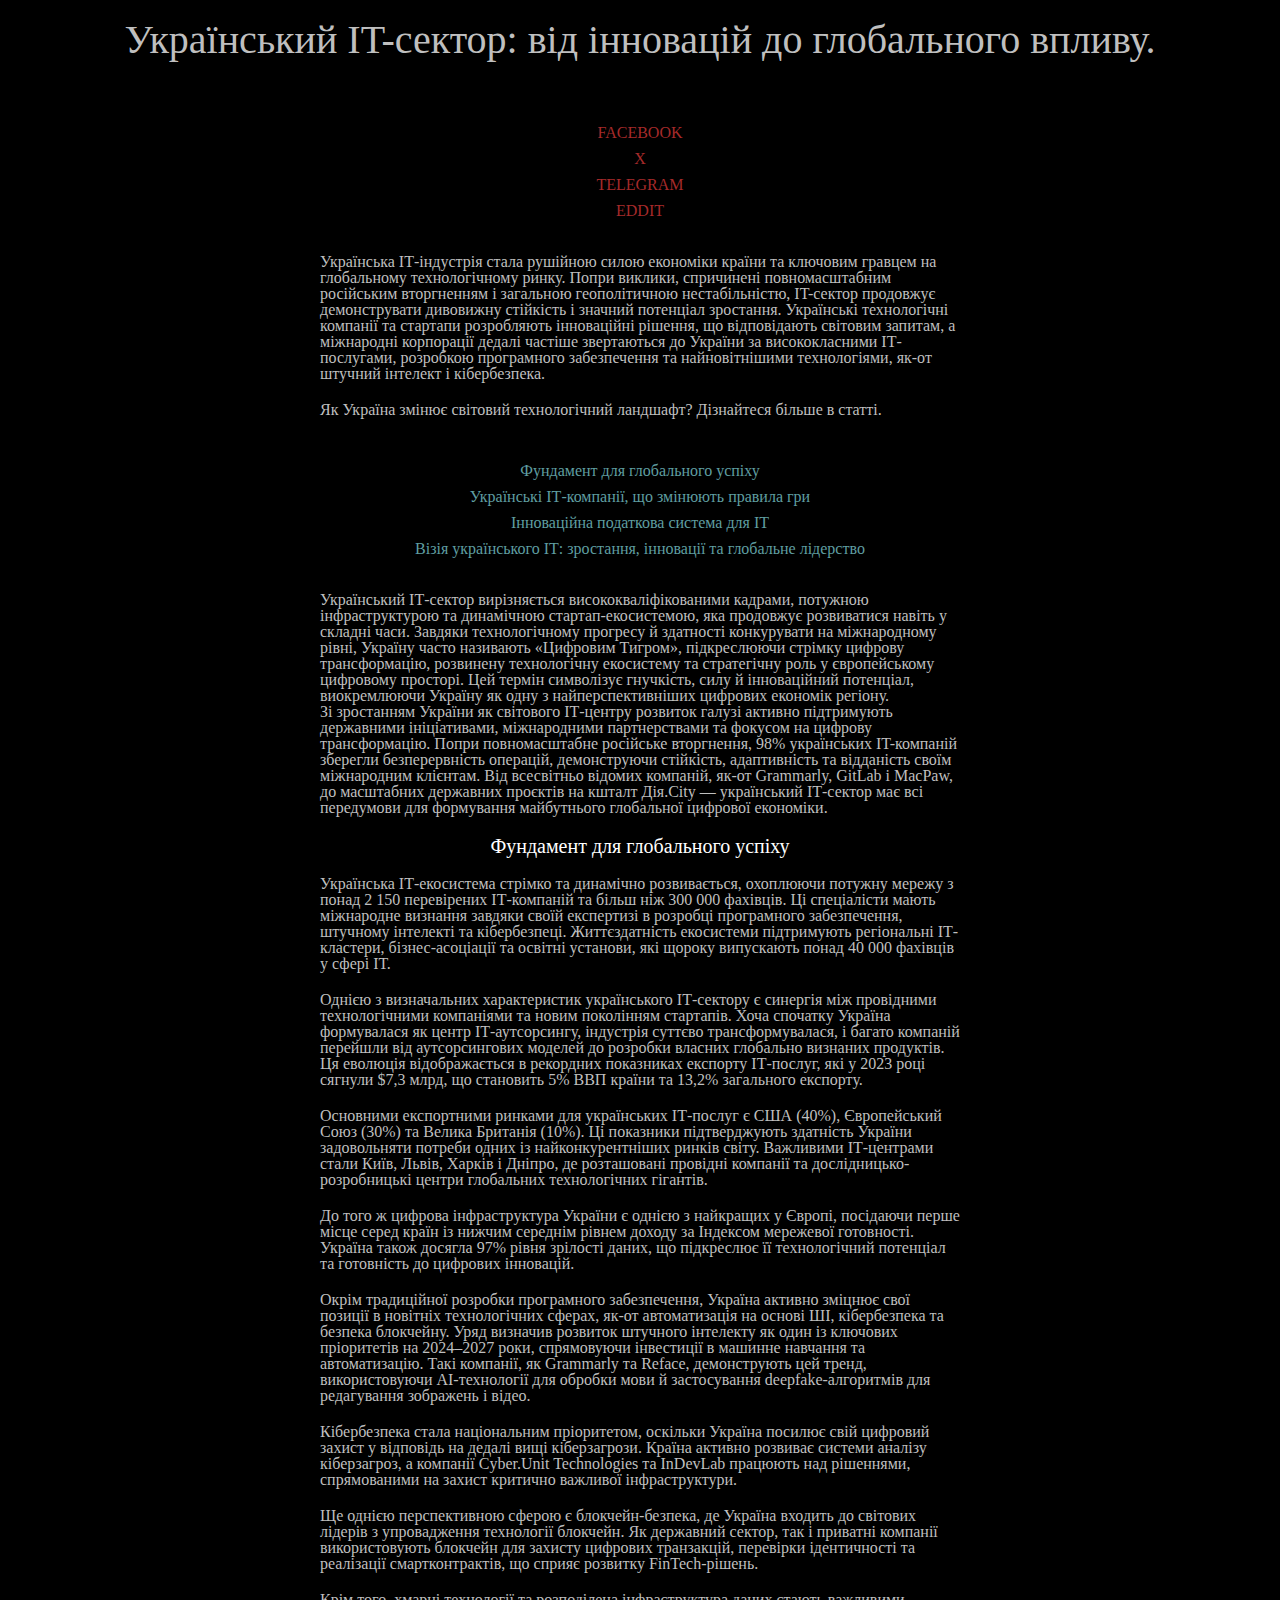
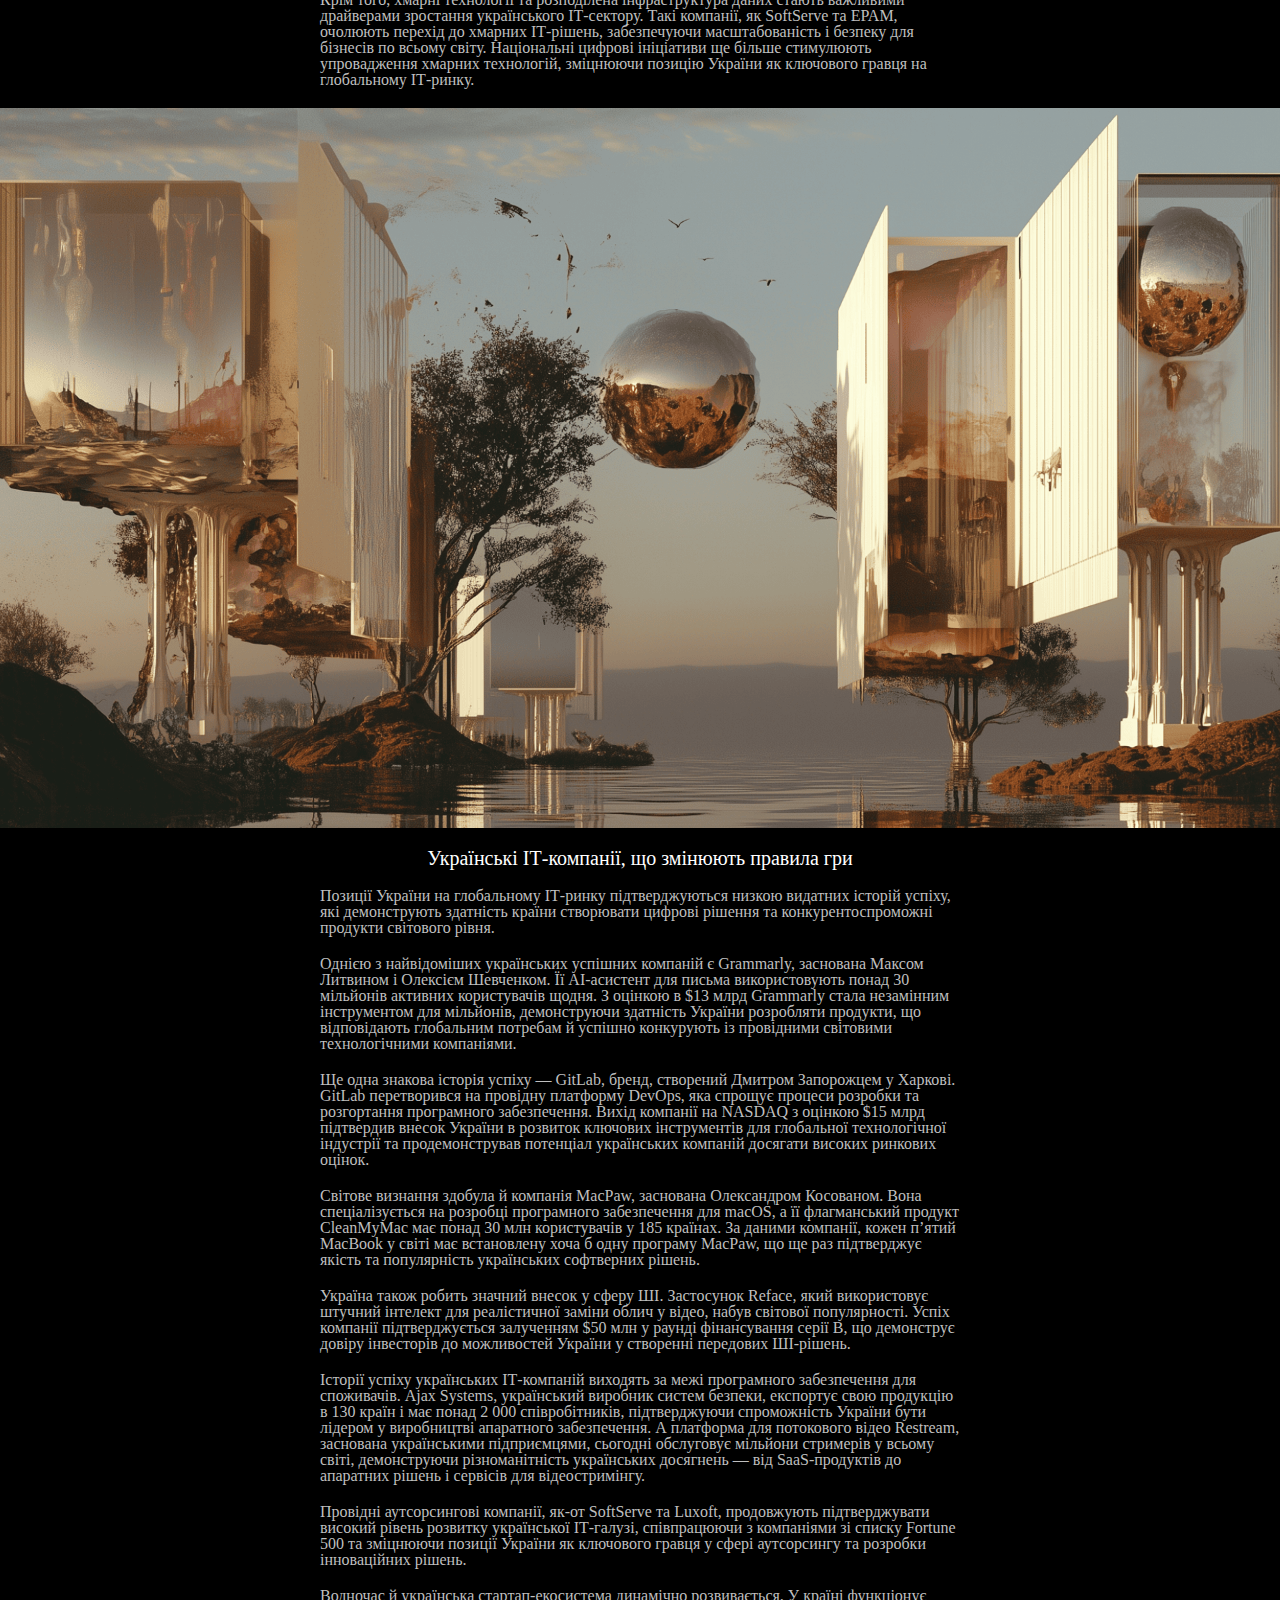
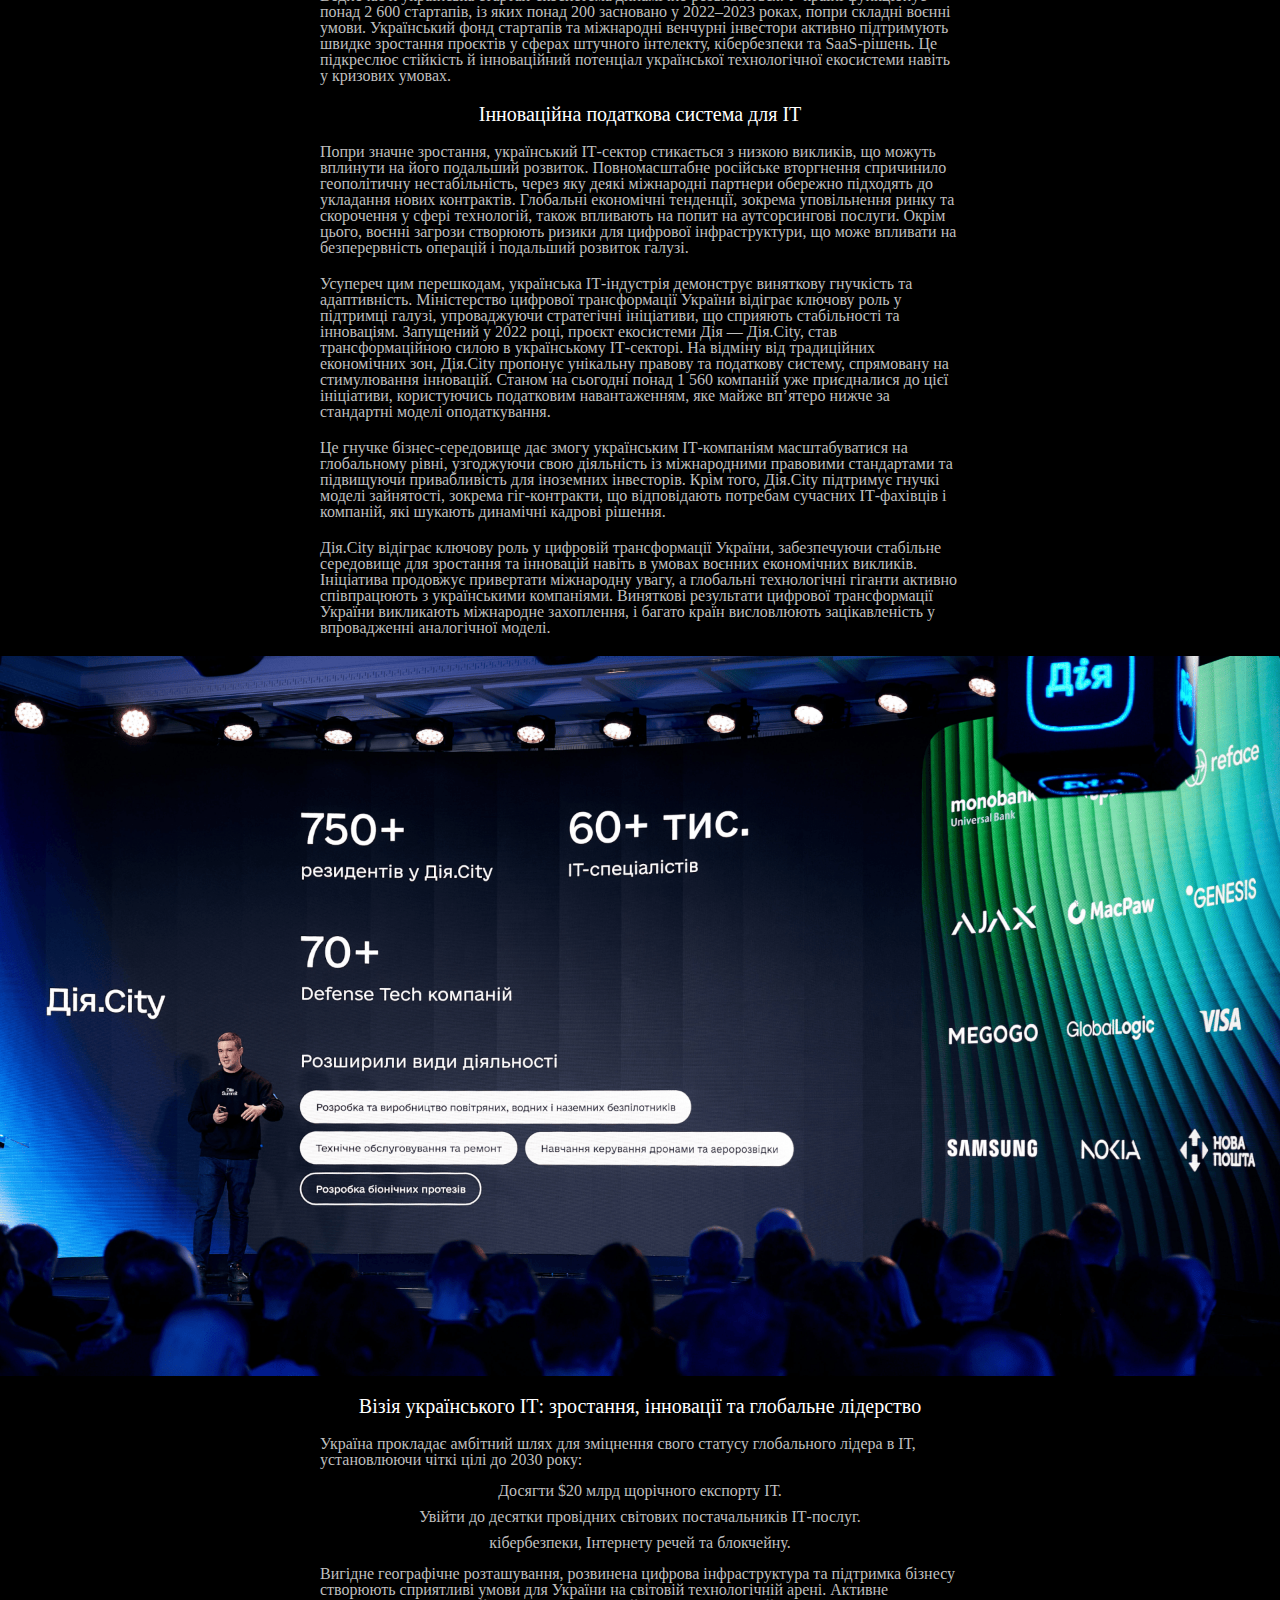
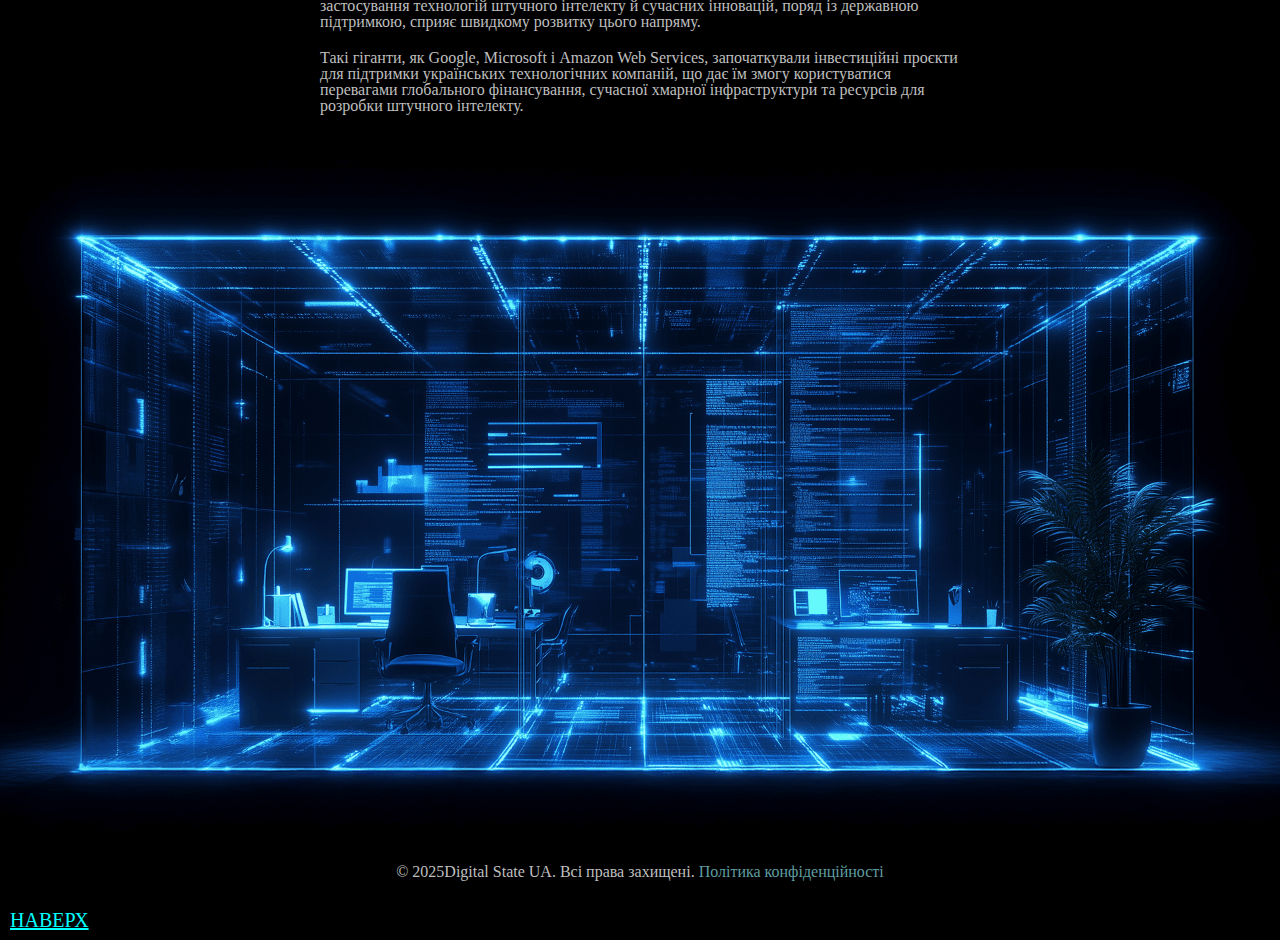
<file: lesson_03/index.html>
<!DOCTYPE html>
<html lang="uk">
	<head>
		<meta charset="UTF-8">
		<meta name="viewport" content="width=device-width, initial-scale=1.0">
		<link rel="stylesheet" href="css/style.css">
		<title>Lesson 3</title>
	</head>
	<body id="top">
		<hrader>
			<!-- ВСІ РОЗДІЛИ БУЛИ СВОРЕНІ ЗА ДОПОМОГОЮ СКОРОЧЕНЬ EMMET -->
			<!-- ВСІ  КЛАСИ БУЛИ СТВОРЕНІ ЗА ДОПОМОГОЮ ВЕМ, ТОМУ ПРОШУ НЕ ДУЖЕ КАТЕГОРИЧНО ЗВЕРТАТИ УВАГУ-->
			<div class="head">
				<h1 class="head__text">
					Український IT-сектор: від інновацій до глобального впливу.
				</h1>
			</div>
		</hrader>
		<main class="main">
			<div class="main__block">
				<ol class="main__block__list">
					<li class="main__block__list_link1"><a target="_blank"
							href="https://www.facebook.com/sharer/sharer.php?u=https%3A%2F%2Fdigitalstate.gov.ua%2Fuk%2Fnews%2Fit-outsourcing%2Fukraines-it-powerhouse-innovation-without-limits">FACEBOOK</a></li>
					<li class="main__block__list_link2"><a target="_blank"
							href="https://x.com/intent/post?url=https%3A%2F%2Fdigitalstate.gov.ua%2Fuk%2Fnews%2Fit-outsourcing%2Fukraines-it-powerhouse-innovation-without-limits">X</a></li>
					<li class="main__block__list_link3"><a target="_blank"
							href="https://telegram.me/share/url?url=https%3A%2F%2Fdigitalstate.gov.ua%2Fuk%2Fnews%2Fit-outsourcing%2Fukraines-it-powerhouse-innovation-without-limits">TELEGRAM</a></li>
					<li class="main__block__list_link4"><a target="_blank"
							href="https://www.reddit.com/web/submit?url=https%3A%2F%2Fdigitalstate.gov.ua%2Fuk%2Fnews%2Fit-outsourcing%2Fukraines-it-powerhouse-innovation-without-limits">EDDIT</a></li>
				</ol>
			</div>
			<div class="main__info">
				<p class="main__info__text1">
					<span>
						Українська ІТ-індустрія стала рушійною силою економіки країни та ключовим
						гравцем на глобальному технологічному ринку. Попри виклики, спричинені
						повномасштабним російським вторгненням і загальною геополітичною
						нестабільністю, IT-сектор продовжує демонструвати дивовижну стійкість і
						значний потенціал зростання. Українські технологічні компанії та стартапи
						розробляють інноваційні рішення, що відповідають світовим запитам, а
						міжнародні корпорації дедалі частіше звертаються до України за
						висококласними ІТ-послугами, розробкою програмного забезпечення та
						найновітнішими технологіями, як-от штучний інтелект і кібербезпека.
					</span> <br>
					<span>
						Як Україна змінює світовий технологічний ландшафт? Дізнайтеся більше в
						статті.
					</span>
				</p>
			</div>
			<div class="main__content">
				<ul class="main__content__list">
					<li class="main__content__list_nav1"><a href="#title1">Фундамент для
							глобального успіху</a></li>
					<li class="main__content__list_nav2"><a href="#title2">
							Українські ІТ-компанії, що змінюють
							правила гри
						</a></li>
					<li class="main__content__list_nav3"><a href="#title3">
							Інноваційна податкова система для
							IT
						</a></li>
					<li class="main__content__list_nav4"><a href="#title4">
							Візія українського ІТ: зростання,
							інновації та глобальне лідерство
						</a></li>
				</ul>
			</div>
			<div class="main__info">
				<p class="main__info__text2">
					<span>
						Український ІТ-сектор вирізняється висококваліфікованими кадрами, потужною
						інфраструктурою та динамічною стартап-екосистемою, яка продовжує
						розвиватися навіть у складні часи. Завдяки технологічному прогресу й
						здатності конкурувати на міжнародному рівні, Україну часто називають
						«Цифровим Тигром», підкреслюючи стрімку цифрову трансформацію, розвинену
						технологічну екосистему та стратегічну роль у європейському цифровому
						просторі. Цей термін символізує гнучкість, силу й інноваційний потенціал,
						виокремлюючи Україну як одну з найперспективніших цифрових економік
						регіону. <br> Зі зростанням України як світового ІТ-центру розвиток галузі
						активно підтримують державними ініціативами, міжнародними партнерствами та
						фокусом на цифрову трансформацію. Попри повномасштабне російське
						вторгнення, 98% українських IT-компаній зберегли безперервність операцій,
						демонструючи стійкість, адаптивність та відданість своїм міжнародним
						клієнтам. Від всесвітньо відомих компаній, як-от Grammarly, GitLab і
						MacPaw, до масштабних державних проєктів на кшталт Дія.City — український
						ІТ-сектор має всі передумови для формування майбутнього глобальної цифрової
						економіки.
					</span>
				</p>
				<h2 class="main__info__title" id="title1">
					Фундамент для глобального успіху
				</h2>
				<p class="main__info__text3">
					<span>
						Українська ІТ-екосистема стрімко та динамічно розвивається, охоплюючи
						потужну мережу з понад 2 150 перевірених ІТ-компаній та більш ніж 300 000
						фахівців. Ці спеціалісти мають міжнародне визнання завдяки своїй
						експертизі
						в розробці програмного забезпечення, штучному інтелекті та кібербезпеці.
						Життєздатність екосистеми підтримують регіональні ІТ-кластери,
						бізнес-асоціації та освітні установи, які щороку випускають понад 40 000
						фахівців у сфері ІТ.
					</span>
					<br>
					<span>
						Однією з визначальних характеристик українського ІТ-сектору є синергія між
						провідними технологічними компаніями та новим поколінням стартапів. Хоча
						спочатку Україна формувалася як центр ІТ-аутсорсингу, індустрія суттєво
						трансформувалася, і багато компаній перейшли від аутсорсингових моделей до
						розробки власних глобально визнаних продуктів. Ця еволюція відображається
						в
						рекордних показниках експорту ІТ-послуг, які у 2023 році сягнули $7,3
						млрд,
						що становить 5% ВВП країни та 13,2% загального експорту.
					</span>
					<br>
					<span>
						Основними експортними ринками для українських ІТ-послуг є США (40%),
						Європейський Союз (30%) та Велика Британія (10%). Ці показники
						підтверджують здатність України задовольняти потреби одних із
						найконкурентніших ринків світу. Важливими ІТ-центрами стали Київ, Львів,
						Харків і Дніпро, де розташовані провідні компанії та
						дослідницько-розробницькі центри глобальних технологічних гігантів.
					</span>
					<br>
					<span>
						До того ж цифрова інфраструктура України є однією з найкращих у Європі,
						посідаючи перше місце серед країн із нижчим середнім рівнем доходу за
						Індексом мережевої готовності. Україна також досягла 97% рівня зрілості
						даних, що підкреслює її технологічний потенціал та готовність до цифрових
						інновацій.
					</span>
					<br>
					<span>
						Окрім традиційної розробки програмного забезпечення, Україна активно
						зміцнює свої позиції в новітніх технологічних сферах, як-от автоматизація
						на основі ШІ, кібербезпека та безпека блокчейну. Уряд визначив розвиток
						штучного інтелекту як один із ключових пріоритетів на 2024–2027 роки,
						спрямовуючи інвестиції в машинне навчання та автоматизацію. Такі компанії,
						як Grammarly та Reface, демонструють цей тренд, використовуючи
						AI-технології для обробки мови й застосування deepfake-алгоритмів для
						редагування зображень і відео.
					</span>
					<br>
					<span>
						Кібербезпека стала національним пріоритетом, оскільки Україна посилює свій
						цифровий захист у відповідь на дедалі вищі кіберзагрози. Країна активно
						розвиває системи аналізу кіберзагроз, а компанії Cyber.Unit Technologies
						та
						InDevLab працюють над рішеннями, спрямованими на захист критично важливої
						інфраструктури.
					</span>
					<br>
					<span>
						Ще однією перспективною сферою є блокчейн-безпека, де Україна входить до
						світових лідерів з упровадження технології блокчейн. Як державний сектор,
						так і приватні компанії використовують блокчейн для захисту цифрових
						транзакцій, перевірки ідентичності та реалізації смартконтрактів, що
						сприяє
						розвитку FinTech-рішень.
					</span>
					<br>
					<span>
						Крім того, хмарні технології та розподілена інфраструктура даних стають
						важливими драйверами зростання українського ІТ-сектору. Такі компанії, як
						SoftServe та EPAM, очолюють перехід до хмарних ІТ-рішень, забезпечуючи
						масштабованість і безпеку для бізнесів по всьому світу. Національні
						цифрові
						ініціативи ще більше стимулюють упровадження хмарних технологій, зміцнюючи
						позицію України як ключового гравця на глобальному ІТ-ринку.
					</span>
				</p>
			</div>
			<img src="img/banner_house.png"
				alt="Футуристичний будинок з дзеркальною поверхнею на верху, що створює ефект простору.">
			<h2 class="main__info__title" id="title2">
				Українські ІТ-компанії, що змінюють правила гри
			</h2>
			<p class="main__info__text4">
				<span>
					Позиції України на глобальному ІТ-ринку підтверджуються низкою видатних
					історій успіху, які демонструють здатність країни створювати цифрові
					рішення
					та конкурентоспроможні продукти світового рівня.
				</span>
				<br>
				<span>
					Однією з найвідоміших українських успішних компаній є Grammarly, заснована
					Максом Литвином і Олексієм Шевченком. Її AI-асистент для письма
					використовують понад 30 мільйонів активних користувачів щодня. З оцінкою в
					$13 млрд Grammarly стала незамінним інструментом для мільйонів,
					демонструючи
					здатність України розробляти продукти, що відповідають глобальним потребам
					й
					успішно конкурують із провідними світовими технологічними компаніями.
				</span>
				<br>
				<span>
					Ще одна знакова історія успіху — GitLab, бренд, створений Дмитром
					Запорожцем
					у Харкові. GitLab перетворився на провідну платформу DevOps, яка спрощує
					процеси розробки та розгортання програмного забезпечення. Вихід компанії на
					NASDAQ з оцінкою $15 млрд підтвердив внесок України в розвиток ключових
					інструментів для глобальної технологічної індустрії та продемонстрував
					потенціал українських компаній досягати високих ринкових оцінок.
				</span>
				<br>
				<span>
					Світове визнання здобула й компанія MacPaw, заснована Олександром
					Косованом.
					Вона спеціалізується на розробці програмного забезпечення для macOS, а її
					флагманський продукт CleanMyMac має понад 30 млн користувачів у 185
					країнах.
					За даними компанії, кожен п’ятий MacBook у світі має встановлену хоча б
					одну
					програму MacPaw, що ще раз підтверджує якість та популярність українських
					софтверних рішень.
				</span>
				<br>
				<span>
					Україна також робить значний внесок у сферу ШІ. Застосунок Reface, який
					використовує штучний інтелект для реалістичної заміни облич у відео, набув
					світової популярності. Успіх компанії підтверджується залученням $50 млн у
					раунді фінансування серії B, що демонструє довіру інвесторів до можливостей
					України у створенні передових ШІ-рішень.
				</span>
				<br>
				<span>
					Історії успіху українських ІТ-компаній виходять за межі програмного
					забезпечення для споживачів. Ajax Systems, український виробник систем
					безпеки, експортує свою продукцію в 130 країн і має понад 2 000
					співробітників, підтверджуючи спроможність України бути лідером у
					виробництві апаратного забезпечення. А платформа для потокового відео
					Restream, заснована українськими підприємцями, сьогодні обслуговує мільйони
					стримерів у всьому світі, демонструючи різноманітність українських
					досягнень
					— від SaaS-продуктів до апаратних рішень і сервісів для відеостримінгу.
				</span>
				<br>
				<span>
					Провідні аутсорсингові компанії, як-от SoftServe та Luxoft, продовжують
					підтверджувати високий рівень розвитку української ІТ-галузі, співпрацюючи
					з
					компаніями зі списку Fortune 500 та зміцнюючи позиції України як ключового
					гравця у сфері аутсорсингу та розробки інноваційних рішень.
				</span>
				<br>
				<span>
					Водночас й українська стартап-екосистема динамічно розвивається. У країні
					функціонує понад 2 600 стартапів, із яких понад 200 засновано у 2022–2023
					роках, попри складні воєнні умови. Український фонд стартапів та міжнародні
					венчурні інвестори активно підтримують швидке зростання проєктів у сферах
					штучного інтелекту, кібербезпеки та SaaS-рішень. Це підкреслює стійкість й
					інноваційний потенціал української технологічної екосистеми навіть у
					кризових умовах.
				</span>
			</p>
			<h2 class="main__info__title" id="title3">
				Інноваційна податкова система для IT
			</h2>
			<p class="main__info__text5">
				<span>
					Попри значне зростання, український ІТ-сектор стикається з низкою викликів,
					що можуть вплинути на його подальший розвиток. Повномасштабне російське
					вторгнення спричинило геополітичну нестабільність, через яку деякі
					міжнародні партнери обережно підходять до укладання нових контрактів.
					Глобальні економічні тенденції, зокрема уповільнення ринку та скорочення у
					сфері технологій, також впливають на попит на аутсорсингові послуги. Окрім
					цього, воєнні загрози створюють ризики для цифрової інфраструктури, що може
					впливати на безперервність операцій і подальший розвиток галузі.
				</span>
				<br>
				<span>
					Усупереч цим перешкодам, українська ІТ-індустрія демонструє виняткову
					гнучкість та адаптивність. Міністерство цифрової трансформації України
					відіграє ключову роль у підтримці галузі, упроваджуючи стратегічні
					ініціативи, що сприяють стабільності та інноваціям. Запущений у 2022 році,
					проєкт екосистеми Дія — Дія.City, став трансформаційною силою в
					українському
					ІТ-секторі. На відміну від традиційних економічних зон, Дія.City пропонує
					унікальну правову та податкову систему, спрямовану на стимулювання
					інновацій. Станом на сьогодні понад 1 560 компаній уже приєдналися до цієї
					ініціативи, користуючись податковим навантаженням, яке майже вп’ятеро нижче
					за стандартні моделі оподаткування.
				</span>
				<br>
				<span>
					Це гнучке бізнес-середовище дає змогу українським ІТ-компаніям
					масштабуватися на глобальному рівні, узгоджуючи свою діяльність із
					міжнародними правовими стандартами та підвищуючи привабливість для
					іноземних
					інвесторів. Крім того, Дія.City підтримує гнучкі моделі зайнятості, зокрема
					гіг-контракти, що відповідають потребам сучасних ІТ-фахівців і компаній,
					які
					шукають динамічні кадрові рішення.
				</span>
				<br>
				<span>
					Дія.City відіграє ключову роль у цифровій трансформації України,
					забезпечуючи стабільне середовище для зростання та інновацій навіть в
					умовах
					воєнних економічних викликів. Ініціатива продовжує привертати міжнародну
					увагу, а глобальні технологічні гіганти активно співпрацюють з українськими
					компаніями. Виняткові результати цифрової трансформації України викликають
					міжнародне захоплення, і багато країн висловлюють зацікавленість у
					впровадженні аналогічної моделі.
				</span>
			</p>
			<img src="img/conference.png"
				alt="Чоловік проводить презентацію на конференції, стоячи перед аудиторією з проектором.">
			<h2 class="main__info__title" id="title4">
				Візія українського ІТ: зростання, інновації та глобальне лідерство
			</h2>
			<p class="main__info__text6">
				<span>
					Україна прокладає амбітний шлях для зміцнення свого статусу глобального
					лідера в ІТ, установлюючи чіткі цілі до 2030 року:
				</span>
				<ul class="main__info__text6__list">
					<li>Досягти $20 млрд щорічного експорту ІТ.</li>
					<li>Увійти до десятки провідних світових постачальників ІТ-послуг.</li>
					<li>кібербезпеки, Інтернету речей та блокчейну.</li>
				</ul>
				<span>
					Вигідне географічне розташування, розвинена цифрова інфраструктура та
					підтримка бізнесу створюють сприятливі умови для України на світовій
					технологічній арені. Активне застосування технологій штучного інтелекту й
					сучасних інновацій, поряд із державною підтримкою, сприяє швидкому розвитку
					цього напряму.
				</span>
				<br>
				<span>
					Такі гіганти, як Google, Microsoft і Amazon Web Services, започаткували
					інвестиційні проєкти для підтримки українських технологічних компаній, що
					дає їм змогу користуватися перевагами глобального фінансування, сучасної
					хмарної інфраструктури та ресурсів для розробки штучного інтелекту.
				</span>
			</p>
			<img src="img/office_of_future.png"
				alt="Футуристичний офіс із комп'ютером на столі, оформлений у сучасному стилі.">
		</main>
		<footer>
			<div class="block__bottom">
				© 2025Digital State UA. Всі права захищені. <a href="#">Політика
					конфіденційності</a>
			</div>
			<div>
				<span class="up">
					<a href="#top">НАВЕРХ</a>
				</span>
			</div>
		</footer>
	</body>
</html>
</file>
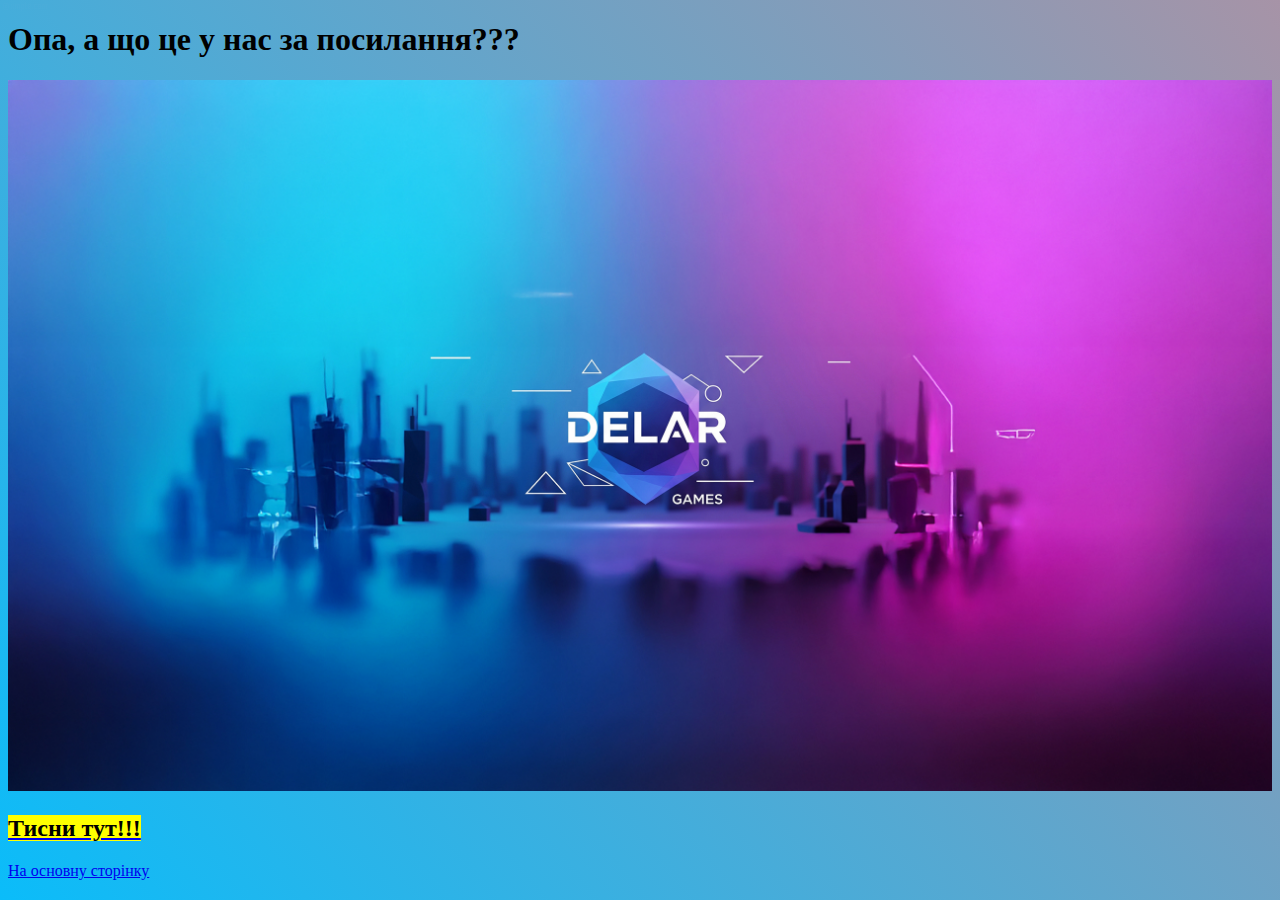
<file: lesson_02/link.html>
<!DOCTYPE html>
<html lang="en">
<head>
	<meta charset="UTF-8">
	<meta name="viewport" content="width=device-width, initial-scale=1.0">
	<title>Document</title>
</head>
<body background="img/gradient-blue-red-linear-2560x1440-c2-f08080-00bfff-a-15-f-14.svg">
	<header class="title_text">
		<h1>Опа, а що це у нас за посилання???</h1>
	</header>
	<main class="info">
		<div class="block">
			<img src="img/-2.JPG" alt="YouTube logo" width="100%">
			<h2><a title="Терміново тисни на посилання" target="_blank" href="https://www.youtube.com/@DELARGAMES"><mark>Тисни тут!!!</mark></a></h2>
		</div>
	</main>
	<footer class="mainPage">
		<div class="mainPage_link">
			<a title="Не переходь, доки не натиснув на посилання вище!" href="index.html">На основну сторінку</a>
		</div>
	</footer>
</body>
</html>
</file>
<file: lesson_03/css/style.css>
@import url("reset.css");
/* НЕ МОЖУ ВИКОРИСТОВУВАТИ ЛИШЕ ВЛАСТИВІСТЬ Color тому, що взагалі статя виглядає ущербно, трішки додам властивостей хоча б для відступів, тому як використовувати постійно <br> - це буде ще + помилки та скріни в рецензії перевірки ДЗ */

* {
	background-color: black;
	color: #BFBFBF;
	text-align: center;
}

span {
	display: inline-block;
	width: 50%;
	text-align: left;
	padding-bottom: 10px;
	padding-top: 10px;
}

img {
	padding-top: 10px;
	padding-bottom: 10px;
	max-width: 100%;
	vertical-align: middle;
}

.head{
	padding-top: 20px;
	padding-bottom: 20px;
}

.source {
	font-size: 30px;
	color: cadetblue;
}

.head h1 {
	font-size: 40px;
	padding-bottom: 20px;
}

.main__block {
	padding-top: 20px;
	padding-bottom: 20px;
}

.main__block li {
	padding-top: 5px;
	padding-bottom: 5px;
	color: brown;
}

.main__content {
	padding-top: 30px;
	padding-bottom: 20px;
}

.main__content ul li {
	padding-top: 5px;
	padding-bottom: 5px;
	color: cadetblue;
}

.main__info__title {
	color: white;
	font-size: 20px;
	padding-top: 10px;
	padding-bottom: 10px;
}

.main__info__text6__list li {
	padding-top: 5px;
	padding-bottom: 5px;
}

.block__bottom {
	padding-bottom: 20px;
}

.block__bottom a {
	color: cadetblue;
}

.up {
	width: 100%;
	display: inline-block;
	text-align: left;
	padding-left: 10px;
	font-size: 20px;
	text-decoration: underline;
	color: aqua;
}

/* ПРОШУ НЕ КРИТИКУВАТИ ЗА ДОДАТКОВІ ВЛАСТИВОСТІ, АДЖЕ ЯК НАПИСАНО В КОМЕНТАРІ НА ПОЧАТКУ, Я НЕ МОЖУ ДИВИТИСЬ НА ТУ СТАТТЮ, ЯКА ВИХОДИТЬ БЕЗ СЛІЗ ІЗ ВИКОРИСТАННЯМ ЛИШЕ ОДНІЄЇ ВЛАСТИВОСТІ color. Вибачаюсь та дякую за розуміння! */
</file>
